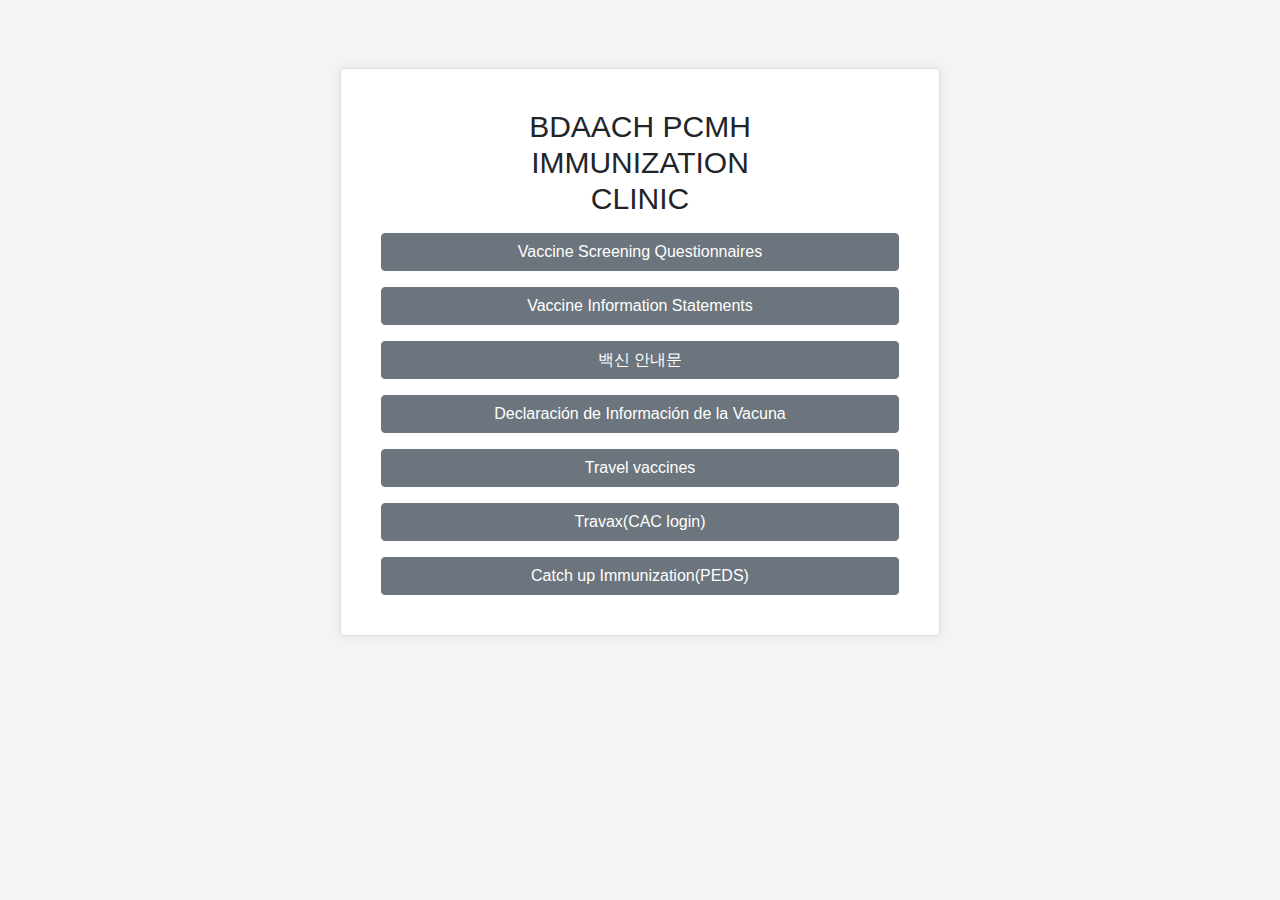
<file: index.htm>
<!DOCTYPE html>
<html lang="en">
<head>
    <meta charset="UTF-8">
    <meta name="viewport" content="width=device-width, initial-scale=1.0">
    <title>Home</title>
    <link href="https://stackpath.bootstrapcdn.com/bootstrap/4.5.2/css/bootstrap.min.css" rel="stylesheet">
    <link rel="stylesheet" href="styles.css">
</head>
<body>
    <div class="container mt-5">
        <div class="card">
            <div class="card-body">
                <h1 class="card-title text-center" id="page_title">BDAACH PCMH<br>IMMUNIZATION<br>CLINIC<br></h1>
                <div id="homeContainer" style="display: block;">
                    <button type="button" class="btn btn-secondary btn-block mt-3" onclick="location.href='./survey.htm';">Vaccine Screening Questionnaires</button>
                    <button type="button" class="btn btn-secondary btn-block mt-3" onclick="location.href='./vis.htm';">Vaccine Information Statements</button>
                    <button type="button" class="btn btn-secondary btn-block mt-3" onclick="location.href='./koreanvis.htm';">백신 안내문</button>
                    <button type="button" class="btn btn-secondary btn-block mt-3" onclick="location.href='./spanishvis.htm';">Declaración de Información de la Vacuna</button>
                    <button type="button" class="btn btn-secondary btn-block mt-3" onclick="location.href='https://wwwnc.cdc.gov/travel';">Travel vaccines</button>
                    <button type="button" class="btn btn-secondary btn-block mt-3" onclick="location.href='https://www.travax.com/account/login/dod';">Travax(CAC login)</button>
                    <button type="button" class="btn btn-secondary btn-block mt-3" onclick="location.href='https://www.cdc.gov/vaccines/hcp/imz-schedules/child-adolescent-catch-up.html';">Catch up Immunization(PEDS)</button>
                </div>
            </div>
        </div>
    </div>
    <script src="https://code.jquery.com/jquery-3.5.1.slim.min.js"></script>
    <script src="https://cdn.jsdelivr.net/npm/@popperjs/core@2.5.3/dist/umd/popper.min.js"></script>
    <script src="https://stackpath.bootstrapcdn.com/bootstrap/4.5.2/js/bootstrap.min.js"></script>
</body>
</html>
</file>
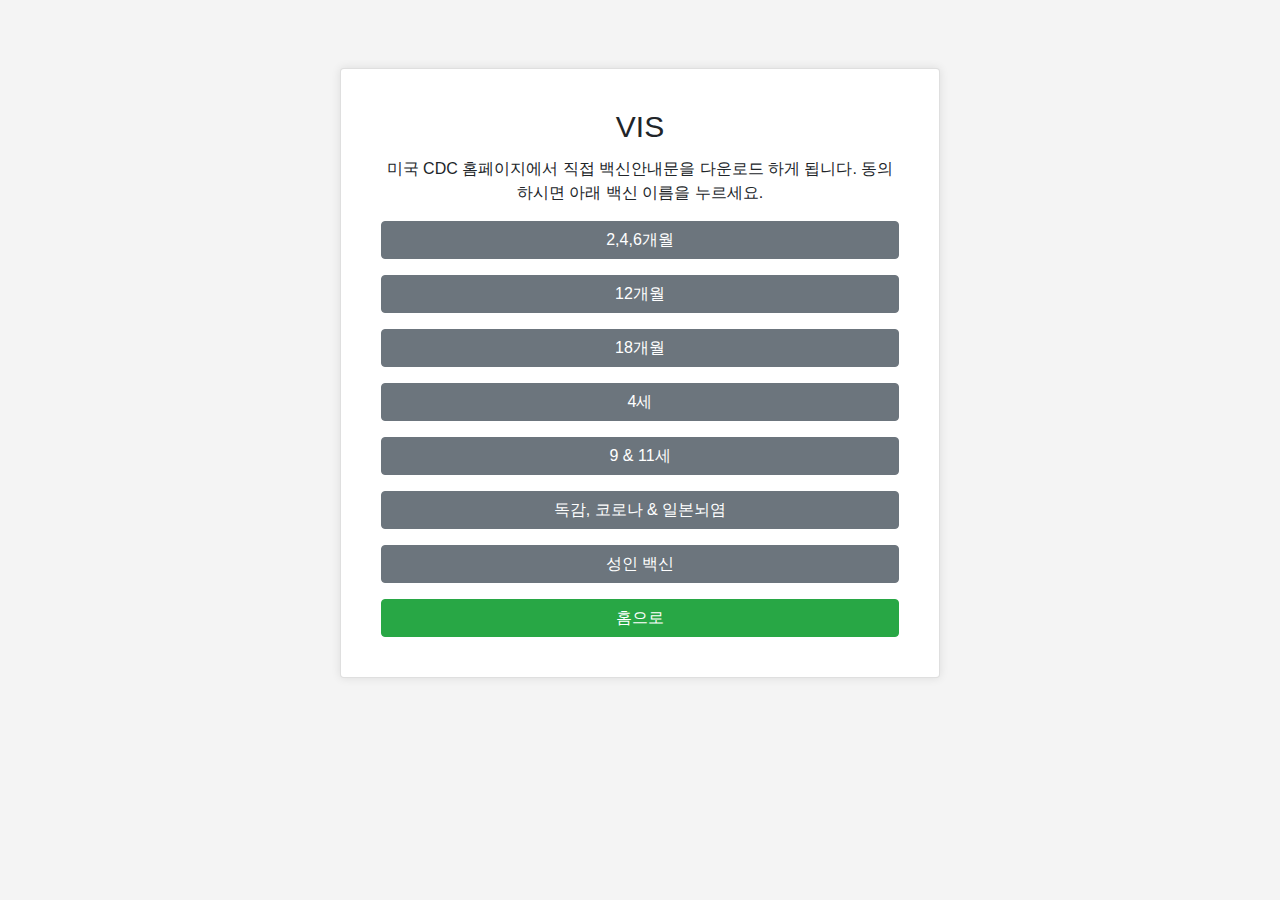
<file: koreanvis.htm>
<!DOCTYPE html>
<html lang="en">
<head>
    <meta charset="UTF-8">
    <meta name="viewport" content="width=device-width, initial-scale=1.0">
    <title>백신 안내문</title>
    <link href="https://stackpath.bootstrapcdn.com/bootstrap/4.5.2/css/bootstrap.min.css" rel="stylesheet">
    <link rel="stylesheet" href="styles.css">
</head>
<body>
    <div class="container mt-5">
        <div class="card">
            <div class="card-body text-center">
                <h1 class="card-title" id="page_title">VIS</h1>
                <p>미국 CDC 홈페이지에서 직접 백신안내문을 다운로드 하게 됩니다. 동의하시면 아래 백신 이름을 누르세요.</p>

                <div id="buttonContainer"></div>
                <div id="secondStepContainer" class="d-none"></div>
                <div id="homeContainer">
                    <button type="button" class="btn btn-success btn-block mt-3" onclick="location.href='./';">홈으로</button>
                </div>
                <div id="backContainer" class="d-none">
                    <button type="button" class="btn btn-success btn-block mt-3" onclick="reset()">뒤로</button>
                </div>
            </div>
        </div>
    </div>

    <script src="https://code.jquery.com/jquery-3.5.1.slim.min.js"></script>
    <script src="https://cdn.jsdelivr.net/npm/@popperjs/core@2.5.3/dist/umd/popper.min.js"></script>
    <script src="https://stackpath.bootstrapcdn.com/bootstrap/4.5.2/js/bootstrap.min.js"></script>
    <script>
        const firstStepButtons = [
            { text: '2,4,6개월', subButtons: [
                { text: '첫 백신', url: 'https://www.immunize.org/wp-content/uploads/vis/korean_multi_vaccine_infants.pdf' },
                { text: '로타바이러스', url: 'https://www.immunize.org/wp-content/uploads/vis/korean_rotavirus.pdf' }
            ]},
            { text: '12개월', subButtons: [
                { text: 'A형 간염 Hep A', url: 'https://www.immunize.org/wp-content/uploads/vis/korean_hepatitis_a.pdf' },
                { text: 'B형 헤모필루스 인플루엔자 Hib', url: 'https://www.immunize.org/wp-content/uploads/vis/korean_hib.pdf' },
                { text: '폐렴구균 PCV13', url: 'https://www.immunize.org/wp-content/uploads/vis/korean_pcv13.pdf' },
                { text: '홍역, 유행성이하선염, 풍진 MMR', url: 'https://www.immunize.org/wp-content/uploads/vis/korean_mmr.pdf' },
                { text: '수두 Varicella', url: 'https://www.immunize.org/wp-content/uploads/vis/korean_varicella.pdf' }
            ]},
            { text: '18개월', subButtons: [
                { text: 'A형 간염 Hep A', url: 'https://www.immunize.org/wp-content/uploads/vis/korean_hepatitis_a.pdf' },
                { text: '디프테리아, 파상풍, 백일해 DTaP', url: 'https://www.immunize.org/wp-content/uploads/vis/korean_dtap.pdf' }
            ]},
            { text: '4세', subButtons: [
                { text: '디프테리아, 파상풍, 백일해 DTaP', url: 'https://www.immunize.org/wp-content/uploads/vis/korean_dtap.pdf' },
                { text: '소아마비 Polio', url: 'https://www.immunize.org/wp-content/uploads/vis/korean_polio_ipv.pdf' },
                { text: '홍역, 유행성이하선염, 풍진, 수두 MMRV', url: 'https://www.immunize.org/wp-content/uploads/vis/korean_mmrv.pdf' }
            ]},
            { text: '9 & 11세', subButtons: [
                { text: '인유두종 바이러스 HPV', url: 'https://www.immunize.org/wp-content/uploads/vis/korean_hpv.pdf' },
                { text: 'ACWY형 수막구균 Menveo', url: 'https://www.immunize.org/wp-content/uploads/vis/korean_meningococcal.pdf' },
                { text: '파상풍, 디프테리아, 백일해 Tdap', url: 'https://www.immunize.org/wp-content/uploads/vis/korean_tdap.pdf' }
            ]},
            { text: '독감, 코로나 & 일본뇌염', subButtons: [
                { text: '독감 Flu', url: 'https://www.immunize.org/wp-content/uploads/vis/korean_flu_inactive.pdf' },
                { text: '일본뇌염 JEV', url: 'https://www.immunize.org/wp-content/uploads/vis/korean_je_ixiaro.pdf' },
                { text: '코로나 COVID', url: 'https://www.immunize.org/wp-content/uploads/vis/korean_covid-19.pdf' }
            ]},
            { text: '성인 백신', subButtons: [
                { text: 'A형 간염 Hep A', url: 'https://www.immunize.org/wp-content/uploads/vis/korean_hepatitis_a.pdf' },
                { text: 'B형 간염 Hep B', url: 'https://www.immunize.org/wp-content/uploads/vis/korean_hepatitis_b.pdf' },
                { text: 'B형 헤모필루스 인플루엔자 Hib', url: 'https://www.immunize.org/wp-content/uploads/vis/korean_hib.pdf' },
                { text: '폐렴구균 PCV13', url: 'https://www.immunize.org/wp-content/uploads/vis/korean_pcv13.pdf' },
                { text: '폐렴구균성 다당류 PPSV23', url: 'https://www.immunize.org/wp-content/uploads/vis/korean_ppsv.pdf' },
                { text: '홍역, 유행성이하선염, 풍진 MMR', url: 'https://www.immunize.org/wp-content/uploads/vis/korean_mmr.pdf' },
                { text: '수두 Varicella', url: 'https://www.immunize.org/wp-content/uploads/vis/korean_varicella.pdf' },
                { text: '파상풍, 디프테리아, 백일해 Tdap', url: 'https://www.immunize.org/wp-content/uploads/vis/korean_tdap.pdf' },
                { text: '파상풍, 디프테리아 Td', url: 'https://www.immunize.org/wp-content/uploads/vis/korean_td.pdf' },
                { text: '인유두종 바이러스 HPV', url: 'https://www.immunize.org/wp-content/uploads/vis/korean_hpv.pdf' },
                { text: 'ACWY형 수막구균 Menveo', url: 'https://www.immunize.org/wp-content/uploads/vis/korean_meningococcal.pdf' },
                { text: 'B형 수막구균 Men B', url: 'https://www.immunize.org/wp-content/uploads/vis/korean_meningococcal_b.pdf' },
                { text: '소아마비 Polio', url: 'https://www.immunize.org/wp-content/uploads/vis/korean_polio_ipv.pdf' },
                { text: '호흡기 세포융합 바이러스 RSV', url: 'https://www.immunize.org/wp-content/uploads/vis/korean_rsv.pdf' },
                { text: '호흡기 세포융합 바이러스 예방적 항체 RSV (Nirsevimab)', url: 'https://www.immunize.org/wp-content/uploads/vis/korean_iis_rsv.pdf' },
                { text: '대상포진 Zoster', url: 'https://www.immunize.org/wp-content/uploads/vis/korean_zoster_recombinant.pdf' },
                { text: '광견병 Rabies', url: 'https://www.immunize.org/wp-content/uploads/vis/korean_rabies.pdf' },
                { text: '장티푸스 Typhoid', url: 'https://www.immunize.org/wp-content/uploads/vis/korean_typhoid.pdf' },
                { text: '황열병 Yellow fever', url: 'https://www.immunize.org/wp-content/uploads/vis/korean_yellow_fever.pdf' }
            ]}
        ];

        $(document).ready(showFirstStep);

        function showFirstStep() {
            firstStepButtons.forEach((button, index) => {
                $('#buttonContainer').append(
                    `<button type="button" class="btn btn-secondary btn-block mt-3" onclick="showSecondStep(${index}, this)">${button.text}</button>`
                );
            });
        }

        function showSecondStep(index, pageTitleButton) {
            $('#page_title').text(pageTitleButton.innerText);
            const secondStepContainer = $('#secondStepContainer').empty();
            firstStepButtons[index].subButtons.forEach(subButton => {
                secondStepContainer.append(
                    `<button type="button" class="btn btn-secondary btn-block mt-3" onclick="openLink('${subButton.url}')">${subButton.text}</button>`
                );
            });
            toggleContainers(false);
        }

        function reset() {
            $('#page_title').text('VIS');
            toggleContainers(true);
        }

        function openLink(url) {
            window.open(url, '_blank');
        }

        function toggleContainers(showFirstStep) {
            $('#buttonContainer').toggle(showFirstStep);
            $('#secondStepContainer').toggleClass('d-none', showFirstStep);
            $('#homeContainer').toggle(showFirstStep);
            $('#backContainer').toggleClass('d-none', showFirstStep);
        }
    </script>
</body>
</html>
</file>
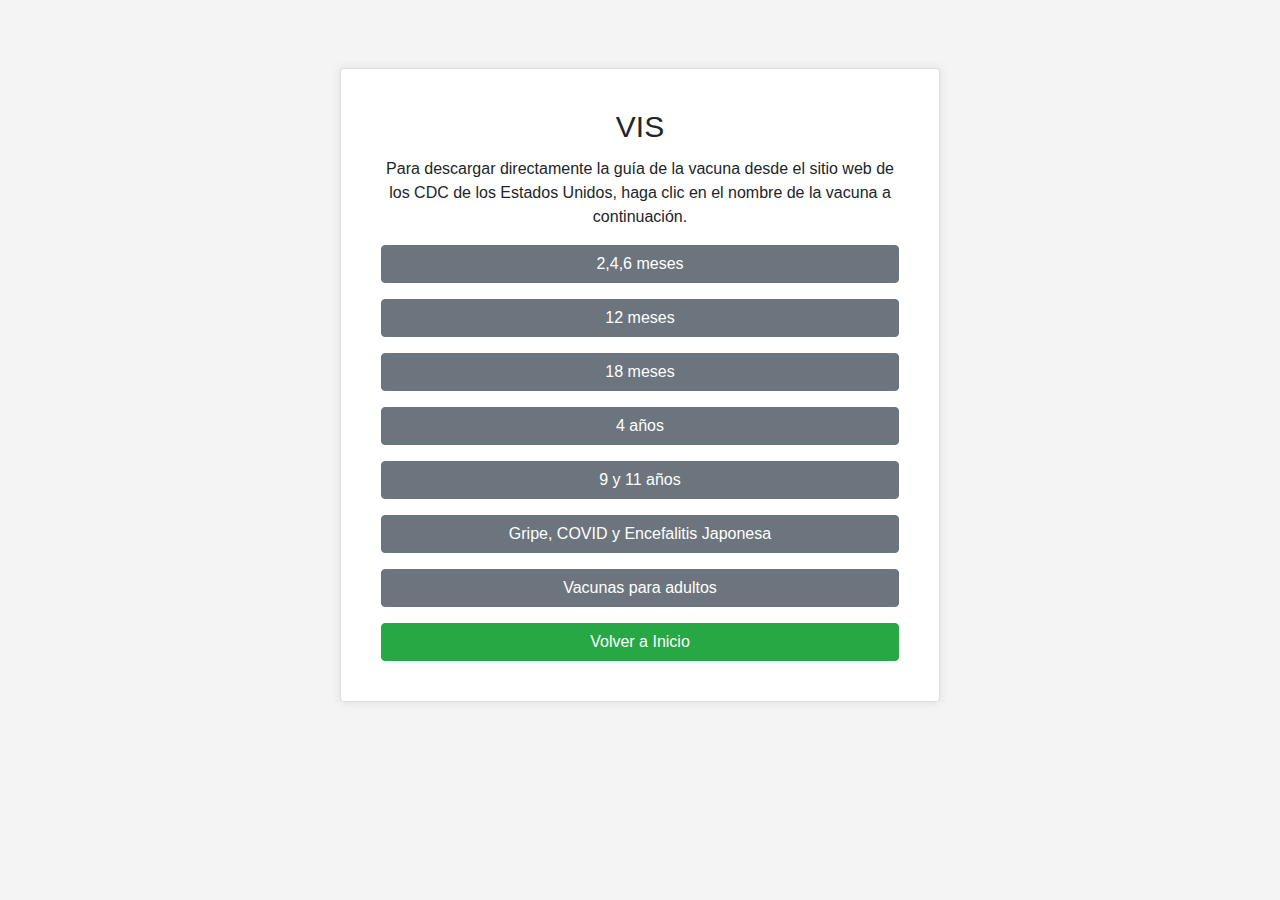
<file: spanishvis.htm>
<!DOCTYPE html>
<html lang="es">
<head>
    <meta charset="UTF-8">
    <meta name="viewport" content="width=device-width, initial-scale=1.0">
    <title>Declaración de Información de la Vacuna</title>
    <link href="https://stackpath.bootstrapcdn.com/bootstrap/4.5.2/css/bootstrap.min.css" rel="stylesheet">
    <link rel="stylesheet" href="styles.css">
</head>
<body>
    <div class="container mt-5">
        <div class="card">
            <div class="card-body text-center">
                <h1 class="card-title" id="page_title">VIS</h1>
                <p>Para descargar directamente la guía de la vacuna desde el sitio web de los CDC de los Estados Unidos, haga clic en el nombre de la vacuna a continuación.</p>

                <div id="buttonContainer"></div>
                <div id="secondStepContainer" class="d-none"></div>
                <div id="homeContainer">
                    <button type="button" class="btn btn-success btn-block mt-3" onclick="location.href='./';">Volver a Inicio</button>
                </div>
                <div id="backContainer" class="d-none">
                    <button type="button" class="btn btn-success btn-block mt-3" onclick="reset()">Regresar</button>
                </div>
            </div>
        </div>
    </div>

    <script src="https://code.jquery.com/jquery-3.5.1.slim.min.js"></script>
    <script src="https://cdn.jsdelivr.net/npm/@popperjs/core@2.5.3/dist/umd/popper.min.js"></script>
    <script src="https://stackpath.bootstrapcdn.com/bootstrap/4.5.2/js/bootstrap.min.js"></script>
    <script>
        const firstStepButtons = [
            { text: '2,4,6 meses', subButtons: [
                { text: 'Primeras vacunas de su hijo', url: 'https://www.immunize.org/wp-content/uploads/vis/spanish_multi_vaccine_infants.pdf' },
                { text: 'Vacuna contra el rotavirus', url: 'https://www.immunize.org/wp-content/uploads/vis/spanish_rotavirus.pdf' }
            ]},
            { text: '12 meses', subButtons: [
                { text: 'Vacuna contra la hepatitis A', url: 'https://www.immunize.org/wp-content/uploads/vis/spanish_hepatitis_a.pdf' },
                { text: 'Vacuna contra Haemophilus influenzae tipo b', url: 'https://www.immunize.org/wp-content/uploads/vis/spanish_hib.pdf' },
                { text: 'Vacuna Conjugada Neumocócica', url: 'https://www.immunize.org/wp-content/uploads/vis/spanish_pcv.pdf' },
                { text: 'Sarampión, Paperas y Rubéola', url: 'https://www.immunize.org/wp-content/uploads/vis/spanish_mmr.pdf' },
                { text: 'Vacuna contra la Varicela', url: 'https://www.immunize.org/wp-content/uploads/vis/spanish_varicella.pdf' }
            ]},
            { text: '18 meses', subButtons: [
                { text: 'Vacuna contra la hepatitis A', url: 'https://www.immunize.org/wp-content/uploads/vis/spanish_hepatitis_a.pdf' },
                { text: 'Difteria, Tétanos, Tos Ferina', url: 'https://www.immunize.org/wp-content/uploads/vis/spanish_dtap.pdf' }
            ]},
            { text: '4 años', subButtons: [
                { text: 'Difteria, Tétanos, Tos Ferina', url: 'https://www.immunize.org/wp-content/uploads/vis/spanish_dtap.pdf' },
                { text: 'Vacuna de la Poliomielitis', url: 'https://www.immunize.org/wp-content/uploads/vis/spanish_polio_ipv.pdf' },
                { text: 'Sarampión, Paperas, Rubéola y Varicela', url: 'https://www.immunize.org/wp-content/uploads/vis/spanish_mmrv.pdf' }
            ]},
            { text: '9 y 11 años', subButtons: [
                { text: 'HPV', url: 'https://www.immunize.org/wp-content/uploads/vis/spanish_hpv.pdf' },
                { text: 'Menveo', url: 'https://www.immunize.org/wp-content/uploads/vis/spanish_meningococcal.pdf' },
                { text: 'Tdap', url: 'https://www.immunize.org/wp-content/uploads/vis/spanish_tdap.pdf' }
            ]},
            { text: 'Gripe, COVID y Encefalitis Japonesa', subButtons: [
                { text: 'Gripe', url: 'https://www.immunize.org/wp-content/uploads/vis/spanish_flu_inactive.pdf' },
                { text: 'Vacuna contra la Encefalitis Japonesa', url: 'https://www.immunize.org/wp-content/uploads/vis/spanish_je_ixiaro.pdf' },
                { text: 'COVID-19', url: 'https://www.immunize.org/wp-content/uploads/vis/spanish_covid-19.pdf' }
            ]},
            { text: 'Vacunas para adultos', subButtons: [
                { text: 'Vacuna contra la hepatitis A', url: 'https://www.immunize.org/wp-content/uploads/vis/spanish_hepatitis_a.pdf' },
                { text: 'Vacuna contra la hepatitis B', url: 'https://www.immunize.org/wp-content/uploads/vis/spanish_hepatitis_b.pdf' },
                { text: 'Vacuna contra Haemophilus influenzae tipo b', url: 'https://www.immunize.org/wp-content/uploads/vis/spanish_hib.pdf' },
                { text: 'Vacuna Conjugada Neumocócica', url: 'https://www.immunize.org/wp-content/uploads/vis/spanish_pcv.pdf' },
                { text: 'Vacuna Neumocócica Polisacárida', url: 'https://www.immunize.org/wp-content/uploads/vis/spanish_ppsv.pdf' },
                { text: 'Sarampión, Paperas y Rubéola', url: 'https://www.immunize.org/wp-content/uploads/vis/spanish_mmr.pdf' },
                { text: 'Vacuna contra la varicela', url: 'https://www.immunize.org/wp-content/uploads/vis/spanish_varicella.pdf' },
                { text: 'Tétanos, difteria, tos ferina', url: 'https://www.immunize.org/wp-content/uploads/vis/spanish_tdap.pdf' },
                { text: 'Tétanos, difteria', url: 'https://www.immunize.org/wp-content/uploads/vis/spanish_td.pdf' },
                { text: 'Vacuna contra el virus del Papiloma', url: 'https://www.immunize.org/wp-content/uploads/vis/spanish_hpv.pdf' },
                { text: 'Vacuna Meningocócica ACWY', url: 'https://www.immunize.org/wp-content/uploads/vis/spanish_meningococcal.pdf' },
                { text: 'Vacuna Meningocócica B', url: 'https://www.immunize.org/wp-content/uploads/vis/spanish_meningococcal_b.pdf' },
                { text: 'Vacuna de la Poliomielitis', url: 'https://www.immunize.org/wp-content/uploads/vis/spanish_polio_ipv.pdf' },
                { text: 'Vacuna contra el Virus Respiratorio Sincitial', url: 'https://www.immunize.org/wp-content/uploads/vis/spanish_rsv.pdf' },
                { text: 'Virus Respiratorio Sincitial anticuerpo preventivo (Nirsevimab)', url: 'https://www.immunize.org/wp-content/uploads/vis/spanish_iis_rsv.pdf' },
                { text: 'Vacuna Recombinante contra el Herpes Zóster (Culebrilla)', url: 'https://www.immunize.org/wp-content/uploads/vis/spanish_zoster_recombinant.pdf' },
                { text: 'Vacuna contra la Rabia', url: 'https://www.immunize.org/wp-content/uploads/vis/spanish_rabies.pdf' },
                { text: 'Vacunas contra la fiebre Tifoidea', url: 'https://www.immunize.org/wp-content/uploads/vis/spanish_typhoid.pdf' },
                { text: 'Vacuna contra Fiebre Amarilla', url: 'https://www.immunize.org/wp-content/uploads/vis/spanish_yellow_fever.pdf' }
            ]}
        ];


        $(document).ready(showFirstStep);

        function showFirstStep() {
            firstStepButtons.forEach((button, index) => {
                $('#buttonContainer').append(
                    `<button type="button" class="btn btn-secondary btn-block mt-3" onclick="showSecondStep(${index}, this)">${button.text}</button>`
                );
            });
        }

        function showSecondStep(index, pageTitleButton) {
            $('#page_title').text(pageTitleButton.innerText);
            const secondStepContainer = $('#secondStepContainer').empty();
            firstStepButtons[index].subButtons.forEach(subButton => {
                secondStepContainer.append(
                    `<button type="button" class="btn btn-secondary btn-block mt-3" onclick="openLink('${subButton.url}')">${subButton.text}</button>`
                );
            });
            toggleContainers(false);
        }

        function reset() {
            $('#page_title').text('VIS');
            toggleContainers(true);
        }

        function openLink(url) {
            window.open(url, '_blank');
        }

        function toggleContainers(showFirstStep) {
            $('#buttonContainer').toggle(showFirstStep);
            $('#secondStepContainer').toggleClass('d-none', showFirstStep);
            $('#homeContainer').toggle(showFirstStep);
            $('#backContainer').toggleClass('d-none', showFirstStep);
        }
    </script>
</body>
</html>
</file>
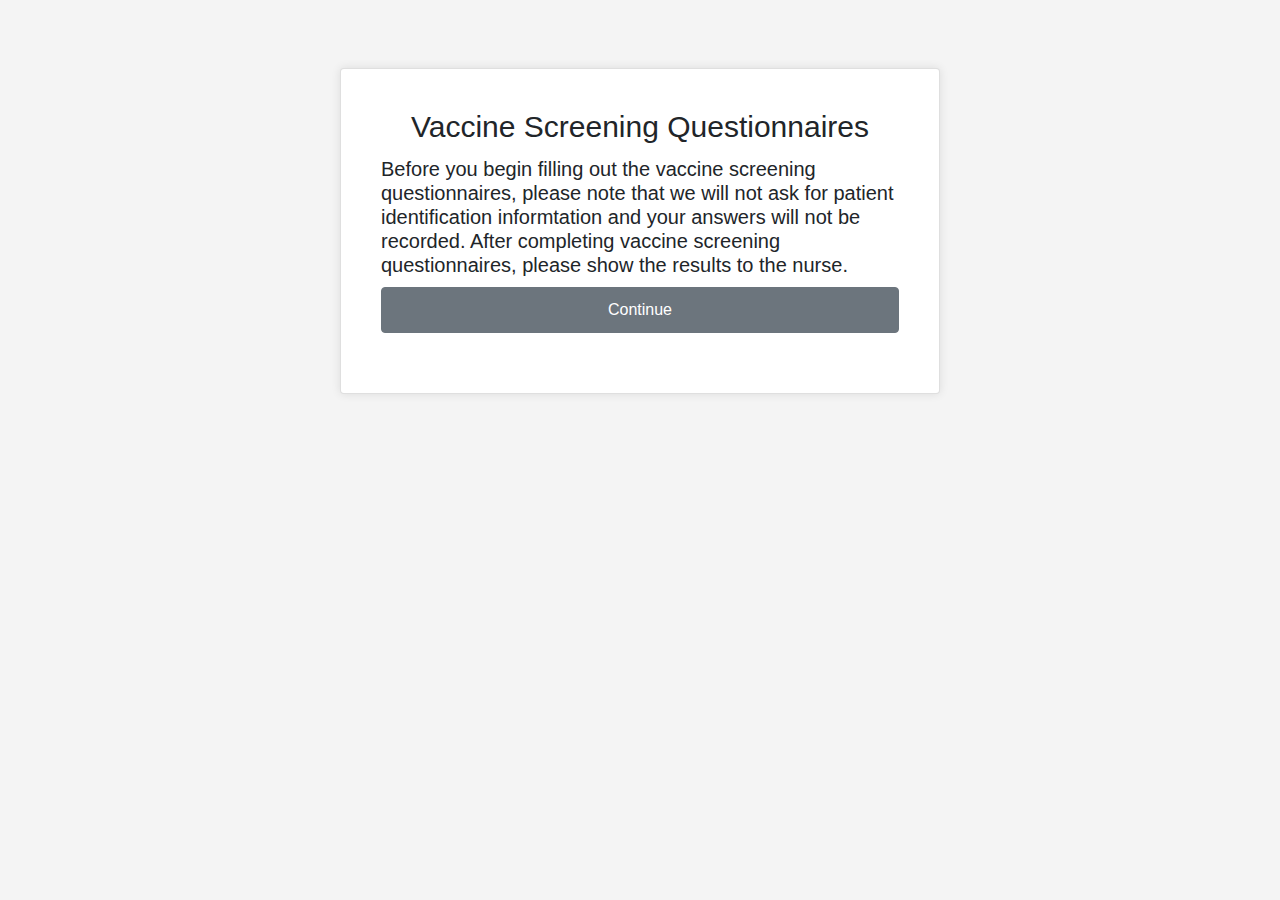
<file: survey.htm>
<!DOCTYPE html>
<html lang="en">
<head>
    <meta charset="UTF-8">
    <meta name="viewport" content="width=device-width, initial-scale=1.0">
    <title>Survey Form</title>
    <link href="https://stackpath.bootstrapcdn.com/bootstrap/4.5.2/css/bootstrap.min.css" rel="stylesheet">
    <link rel="stylesheet" href="styles.css">
</head>
<body>
    <div class="container mt-5">
        <div class="card">
            <div class="card-body">
                <h1 class="card-title text-center" id="surveyTitle">Vaccine Screening Questionnaires</h1>
                <form id="surveyForm">
                    <div id="dynamicQuestions"></div>
                    <button type="button" id="completeButton" class="btn btn-success btn-block mt-4" style="display:none;" onclick="showSummary()">Complete</button>
                </form>
                <div id="summary" style="display: none;">
                    <h2 class="text-center mt-4" >Please show this page to the nurse.</h2>
                    <div id="summaryContent" class="mt-3"></div>
                    <div class="mt-3">
					<button type="button" class="btn btn-block btn-vis" onclick="location.href='./vis.htm';">VIS</button>
                    </div>
                </div>
            </div>
        </div>
    </div>
    <script src="https://code.jquery.com/jquery-3.5.1.slim.min.js"></script>
    <script src="https://cdn.jsdelivr.net/npm/@popperjs/core@2.5.3/dist/umd/popper.min.js"></script>
    <script src="https://stackpath.bootstrapcdn.com/bootstrap/4.5.2/js/bootstrap.min.js"></script>
    <script src="script.js"></script>
</body>
</html>
</file>
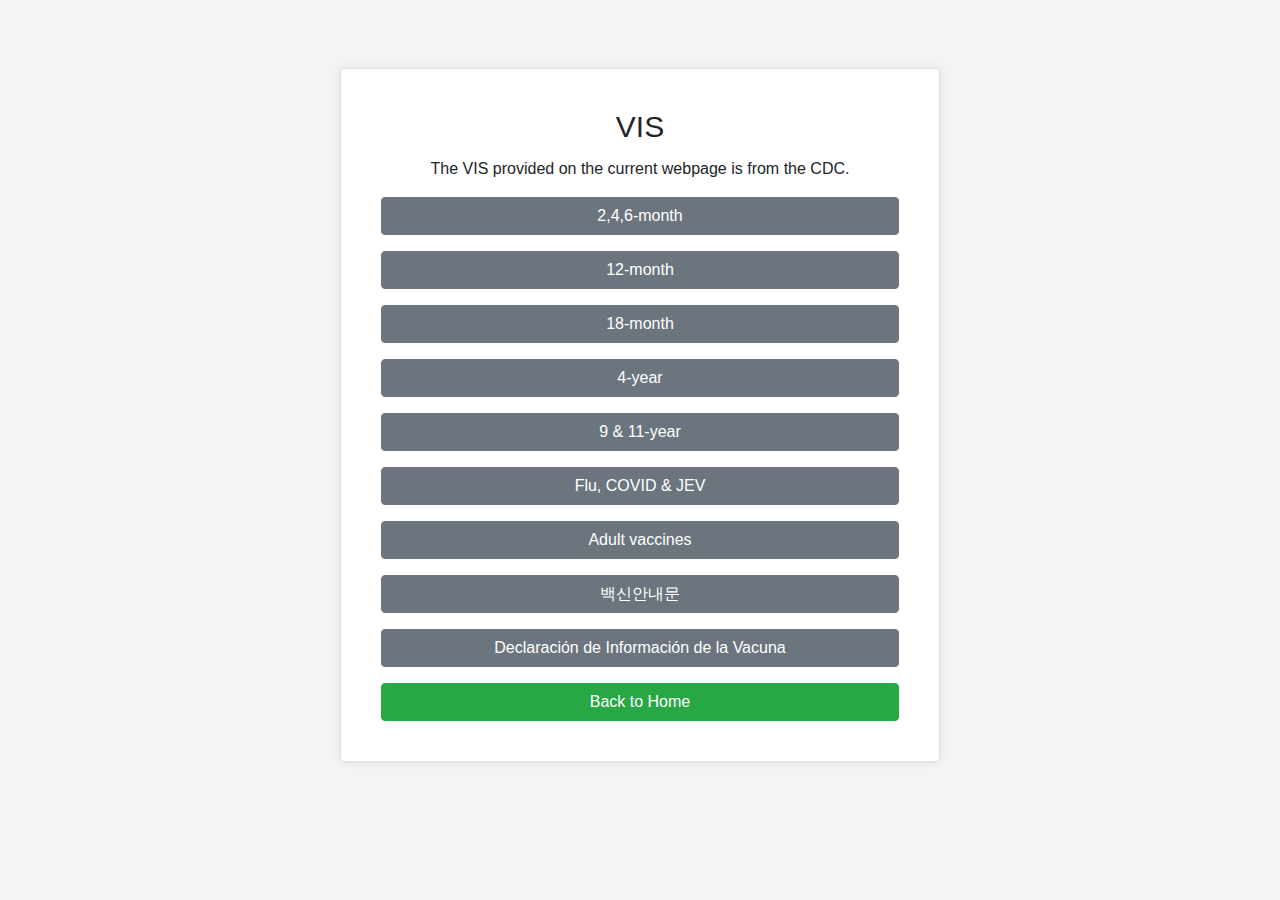
<file: vis.htm>
<!DOCTYPE html>
<html lang="en">
<head>
    <meta charset="UTF-8">
    <meta name="viewport" content="width=device-width, initial-scale=1.0">
    <title>VIS</title>
    <link href="https://stackpath.bootstrapcdn.com/bootstrap/4.5.2/css/bootstrap.min.css" rel="stylesheet">
    <link rel="stylesheet" href="styles.css">
</head>
<body>
    <div class="container mt-5">
        <div class="card">
            <div class="card-body text-center">
                <h1 class="card-title" id="page_title">VIS</h1>
                <p>The VIS provided on the current webpage is from the CDC.</p>

                <div id="buttonContainer"></div>
                <div id="secondStepContainer" class="d-none"></div>
                
                <!-- New button added here -->
                <div id="vaccineInfoContainer">
                    <button type="button" class="btn btn-secondary btn-block mt-3" onclick="location.href='koreanvis.htm';">백신안내문</button>
                    <button type="button" class="btn btn-secondary btn-block mt-3" onclick="location.href='spanishvis.htm';">Declaración de Información de la Vacuna</button>
                </div>

                <div id="homeContainer">
                    <button type="button" class="btn btn-success btn-block mt-3" onclick="location.href='./';">Back to Home</button>
                </div>
                <div id="backContainer" class="d-none">
                    <button type="button" class="btn btn-success btn-block mt-3" onclick="reset()">Back</button>
                </div>
            </div>
        </div>
    </div>

    <script src="https://code.jquery.com/jquery-3.5.1.slim.min.js"></script>
    <script src="https://cdn.jsdelivr.net/npm/@popperjs/core@2.5.3/dist/umd/popper.min.js"></script>
    <script src="https://stackpath.bootstrapcdn.com/bootstrap/4.5.2/js/bootstrap.min.js"></script>
    <script>
        const firstStepButtons = [
            { text: '2,4,6-month', subButtons: [
                { text: 'First vaccine', url: 'https://www.cdc.gov/vaccines/hcp/vis/vis-statements/multi.html' },
                { text: 'Rotavirus', url: 'https://www.cdc.gov/vaccines/hcp/vis/vis-statements/rotavirus.html' }
            ]},
            { text: '12-month', subButtons: [
                { text: 'Hep A', url: 'https://www.cdc.gov/vaccines/hcp/vis/vis-statements/hep-a.html' },
                { text: 'Hib', url: 'https://www.cdc.gov/vaccines/hcp/vis/vis-statements/hib.html' },
                { text: 'PCV', url: 'https://www.cdc.gov/vaccines/hcp/vis/vis-statements/pcv.html' },
                { text: 'MMR', url: 'https://www.cdc.gov/vaccines/hcp/vis/vis-statements/mmr.html' },
                { text: 'Varicella', url: 'https://www.cdc.gov/vaccines/hcp/vis/vis-statements/varicella.html' }
            ]},
            { text: '18-month', subButtons: [
                { text: 'Hep A', url: 'https://www.cdc.gov/vaccines/hcp/vis/vis-statements/hep-a.html' },
                { text: 'DTaP', url: 'https://www.cdc.gov/vaccines/hcp/vis/vis-statements/dtap.html' }
            ]},
            { text: '4-year', subButtons: [
                { text: 'DTaP', url: 'https://www.cdc.gov/vaccines/hcp/vis/vis-statements/dtap.html' },
                { text: 'Polio', url: 'https://www.cdc.gov/vaccines/hcp/vis/vis-statements/ipv.html' },
                { text: 'MMRV', url: 'https://www.cdc.gov/vaccines/hcp/vis/vis-statements/mmrv.html' }
            ]},
            { text: '9 & 11-year', subButtons: [
                { text: 'HPV', url: 'https://www.cdc.gov/vaccines/hcp/vis/vis-statements/hpv.html' },
                { text: 'Menveo', url: 'https://www.cdc.gov/vaccines/hcp/vis/vis-statements/mening.html' },
                { text: 'Tdap', url: 'https://www.cdc.gov/vaccines/hcp/vis/vis-statements/tdap.html' }
            ]},
            { text: 'Flu, COVID & JEV', subButtons: [
                { text: 'Flu', url: 'https://www.cdc.gov/vaccines/hcp/vis/vis-statements/flu.html' },
                { text: 'JEV', url: 'https://www.cdc.gov/vaccines/hcp/vis/vis-statements/je-ixiaro.html' },
                { text: 'COVID', url: 'https://www.cdc.gov/vaccines/hcp/vis/vis-statements/covid-19.html' }
            ]},
            { text: 'Adult vaccines', subButtons: [
                { text: 'Hep A', url: 'https://www.cdc.gov/vaccines/hcp/vis/vis-statements/hep-a.html' },
                { text: 'Hep B', url: 'https://www.cdc.gov/vaccines/hcp/vis/vis-statements/hep-b.html' },
                { text: 'Hib', url: 'https://www.cdc.gov/vaccines/hcp/vis/vis-statements/hib.html' },
                { text: 'PCV13', url: 'https://www.cdc.gov/vaccines/hcp/vis/vis-statements/pcv.html' },
                { text: 'PPSV23', url: 'https://www.cdc.gov/vaccines/hcp/vis/vis-statements/ppv.html' },
                { text: 'MMR', url: 'https://www.cdc.gov/vaccines/hcp/vis/vis-statements/mmr.html' },
                { text: 'Varicella', url: 'https://www.cdc.gov/vaccines/hcp/vis/vis-statements/varicella.html' },
                { text: 'Tdap', url: 'https://www.cdc.gov/vaccines/hcp/vis/vis-statements/tdap.html' },
                { text: 'Td', url: 'https://www.cdc.gov/vaccines/hcp/vis/vis-statements/td.html' },
                { text: 'HPV', url: 'https://www.cdc.gov/vaccines/hcp/vis/vis-statements/hpv.html' },
                { text: 'Menveo', url: 'https://www.cdc.gov/vaccines/hcp/vis/vis-statements/mening.html' },
                { text: 'Men B', url: 'https://www.cdc.gov/vaccines/hcp/vis/vis-statements/mening-serogroup.html' },
                { text: 'Polio', url: 'https://www.cdc.gov/vaccines/hcp/vis/vis-statements/ipv.html' },
                { text: 'RSV', url: 'https://www.cdc.gov/vaccines/hcp/vis/vis-statements/rsv.html' },
                { text: 'RSV (Nirsevimab)', url: 'https://www.cdc.gov/vaccines/vpd/rsv/immunization-information-statement.html' },
                { text: 'Zoster', url: 'https://www.cdc.gov/vaccines/hcp/vis/vis-statements/shingles-recombinant.html' },
                { text: 'Anthrax', url: 'https://www.cdc.gov/vaccines/hcp/vis/vis-statements/anthrax.html' },
                { text: 'Rabies', url: 'https://www.cdc.gov/vaccines/hcp/vis/vis-statements/rabies.html' },
                { text: 'Tick-borne Encephalitis Virus', url: 'https://www.cdc.gov/vaccines/hcp/vis/vis-statements/tbe.html' },
                { text: 'Typhoid', url: 'https://www.cdc.gov/vaccines/hcp/vis/vis-statements/typhoid.html' },
                { text: 'Yellow fever', url: 'https://www.cdc.gov/vaccines/hcp/vis/vis-statements/yf.html' }
            ]}
        ];

        $(document).ready(showFirstStep);

        function showFirstStep() {
            firstStepButtons.forEach((button, index) => {
                $('#buttonContainer').append(
                    `<button type="button" class="btn btn-secondary btn-block mt-3" onclick="showSubButtons(${index})">${button.text}</button>`
                );
            });
        }

        function showSubButtons(index) {
            const button = firstStepButtons[index];
            $('#buttonContainer').addClass('d-none');
            $('#secondStepContainer').removeClass('d-none').empty();

            button.subButtons.forEach(subButton => {
                $('#secondStepContainer').append(
                    `<button type="button" class="btn btn-secondary btn-block mt-3" onclick="window.location.href='${subButton.url}'">${subButton.text}</button>`
                );
            });
            $('#backContainer').removeClass('d-none');
        }

        function reset() {
            $('#secondStepContainer').addClass('d-none');
            $('#buttonContainer').removeClass('d-none');
            $('#backContainer').addClass('d-none');
        }
    </script>
</body>
</html>
</file>
<file: styles.css>
body {
    background-color: #f4f4f4;
    margin: 0;
    padding: 20px;
}

.card {
    max-width: 600px;
    margin: auto;
    background: white;
    padding: 20px;
    box-shadow: 0 0 10px rgba(0, 0, 0, 0.1);
}

.question {
    margin-bottom: 20px;
}

#dynamicQuestions .btn {
    display: block;
    width: 100%;
    padding: 10px;
    margin: 10px 0;
}

#dynamicQuestions input[type="checkbox"] {
    margin-right: 10px;
}

#dynamicQuestions label {
    display: flex;
    align-items: center;
    margin-bottom: 10px;
}

#summaryContent {
    white-space: pre-wrap;
}

#summaryContent .highlight {
	color: red;
}

h1.card-title {
font-size:30px;
}


.btn-vis {
	color: white;
	border-color: white;
}
</file>
